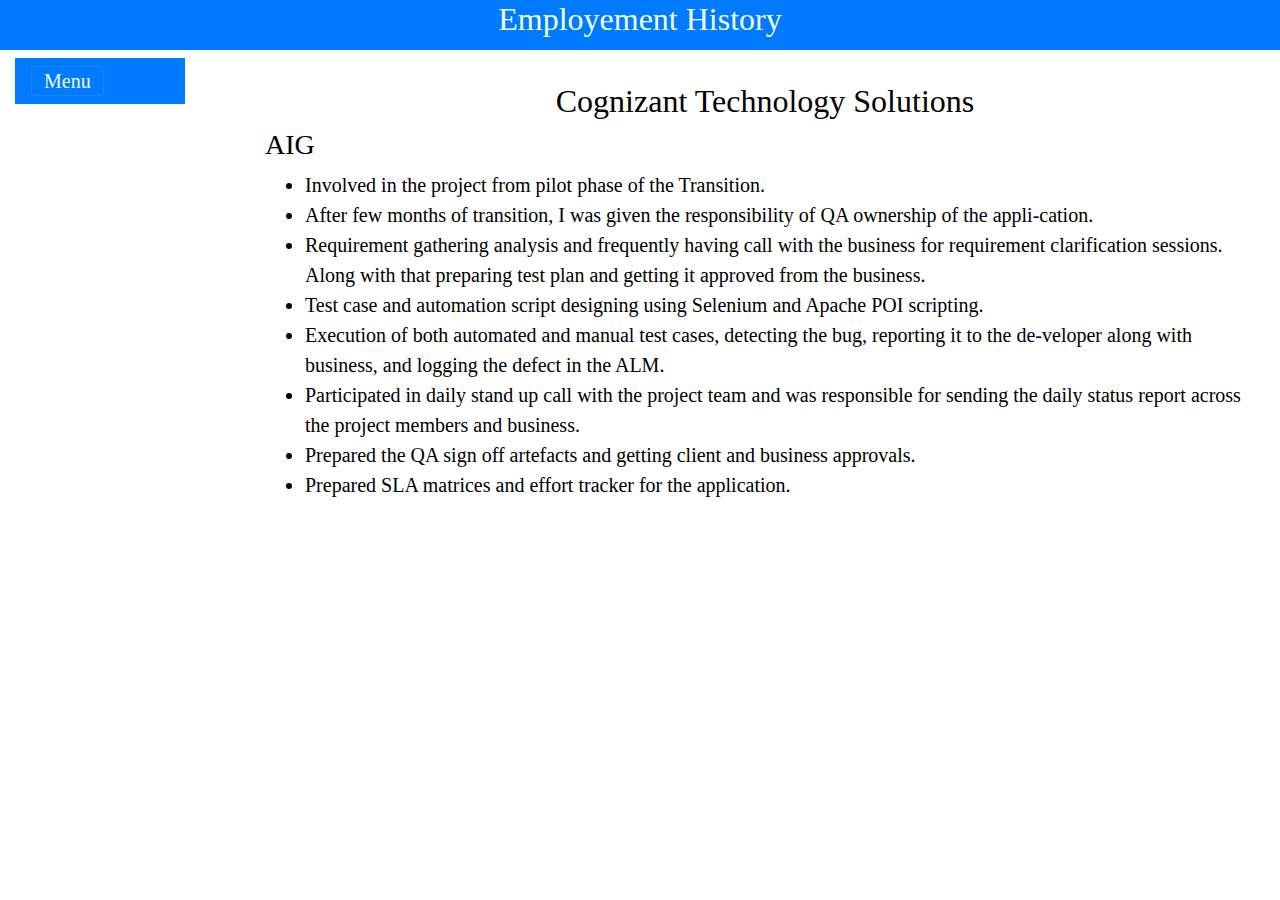
<file: ehistory.html>
<!DOCTYPE html>
<html lang="en">
<head>
    <meta charset="UTF-8">
    <meta name="viewport" content="width=device-width, initial-scale=1.0">
    <meta http-equiv="X-UA-Compatible" content="ie=edge">
    <title>Vik!! E-History</title>
    <script type = "text/javascript" src="jquery-3.0.0.js"></script>
    <script type = "text/javascript" src="angular2.js"></script>
    <link rel="stylesheet" href="bootstrap.css" type="text/css"/>
    <script type="text/javascript" src="bootstrap.js"></script>
    <link rel="stylesheet" href="ehistory_style.css" type="text/css"/>
</head>
<body>
    <h2 class="bg-primary" style="color: honeydew; height: 50px; text-align: center;">Employement History</h2>
    <div id="sidebar">
        <div class="container">
         <nav class="navbar bg-primary navbar-dark">
             <button class="navbar-toggler toggler-example" type="button" data-toggle="collapse" data-target="#collapsibleNavbar"
         aria-controls="navbarSupportedContent1" aria-expanded="false" aria-label="Toggle navigation"><span class="dark-blue-text"><i
             class="fas fa-bars fa-1x"></i></span>Menu</button>
             <div class="collapse navbar-collapse" id="collapsibleNavbar">
               <ul class="navbar-nav mr-auto">
                 <li class="nav-item">
                   <a class = "nav-link" href="index.html">Home</a>
                 </li>
                 <li class="nav-item">
                   <a class = "nav-link" href="contact.html">Contact</a>
                 </li>
                 <li class="nav-item">
                   <a class = "nav-link" href="education.html">Education</a>
                 </li>
                 <li class="nav-item">
                   <a class = "nav-link" href="tskills.html">Technical Skills</a>
                 </li>
                 <li class="nav-item">
                   <a class = "nav-link" href="ehistory.html">Employement History</a>
                 </li>
                 <li class="nav-item">
                   <a class = "nav-link" href="pskills.html">Personal Skills</a>
                 </li>
                 <li class="nav-item">
                   <a class = "nav-link" href="achieve.html">Achievements</a>
                 </li>
                 <li class="nav-item">
                   <a class = "nav-link" href="certi.html">Certifications</a>
                 </li>    
               </ul>
             </div>  
           </nav>
         </div>
       </div>
       <main>
           <div class="container pt-4">
               <div class="page-header text-center">
                   <h2>Cognizant Technology Solutions</h2>
               </div>
               <div class="blockquote">
                   <h3>AIG</h3>
                   <ul>
                    <li>Involved in the project from pilot phase of the Transition.</li>
                    <li>After few months of transition, I was given the responsibility of QA ownership of the appli-cation.</li>
                    <li>Requirement gathering analysis and frequently having call with the business for requirement clarification sessions. Along with that preparing test plan and getting it approved from the business.</li>
                    <li>Test case and automation script designing using Selenium and Apache POI scripting.</li>
                    <li>Execution of both automated and manual test cases, detecting the bug, reporting it to the de-veloper along with business, and logging the defect in the ALM.</li>
                    <li>Participated in daily stand up call with the project team and was responsible for sending the daily status report across the project members and business.</li>
                    <li>Prepared the QA sign off artefacts and getting client and business approvals.</li>
                    <li>Prepared SLA matrices and effort tracker for the application.</li>
                    
                   </ul>
               </div>
           </div>
       </main>
</body>
</html>
</file>
<file: ehistory_style.css>
#sidebar{
    position: fixed;
    height: 100%;
    width: 200px;
}
#sidebar-img{
    height: 20px;
    width: 40px;
    padding-left: 70px;
}
#sidebar ul li{
    list-style: none;
    padding-top: 10px;
}
#sidebar ul li a{
    text-decoration: none;
    color: honeydew;
}
#sidebar button{
    color: honeydew;
}
body{
    font-family: "Comic Sans MS", "Comic Sans", cursive; 
    color: black; 
    }
    main{
        padding-left: 250px;
    }
</file>
